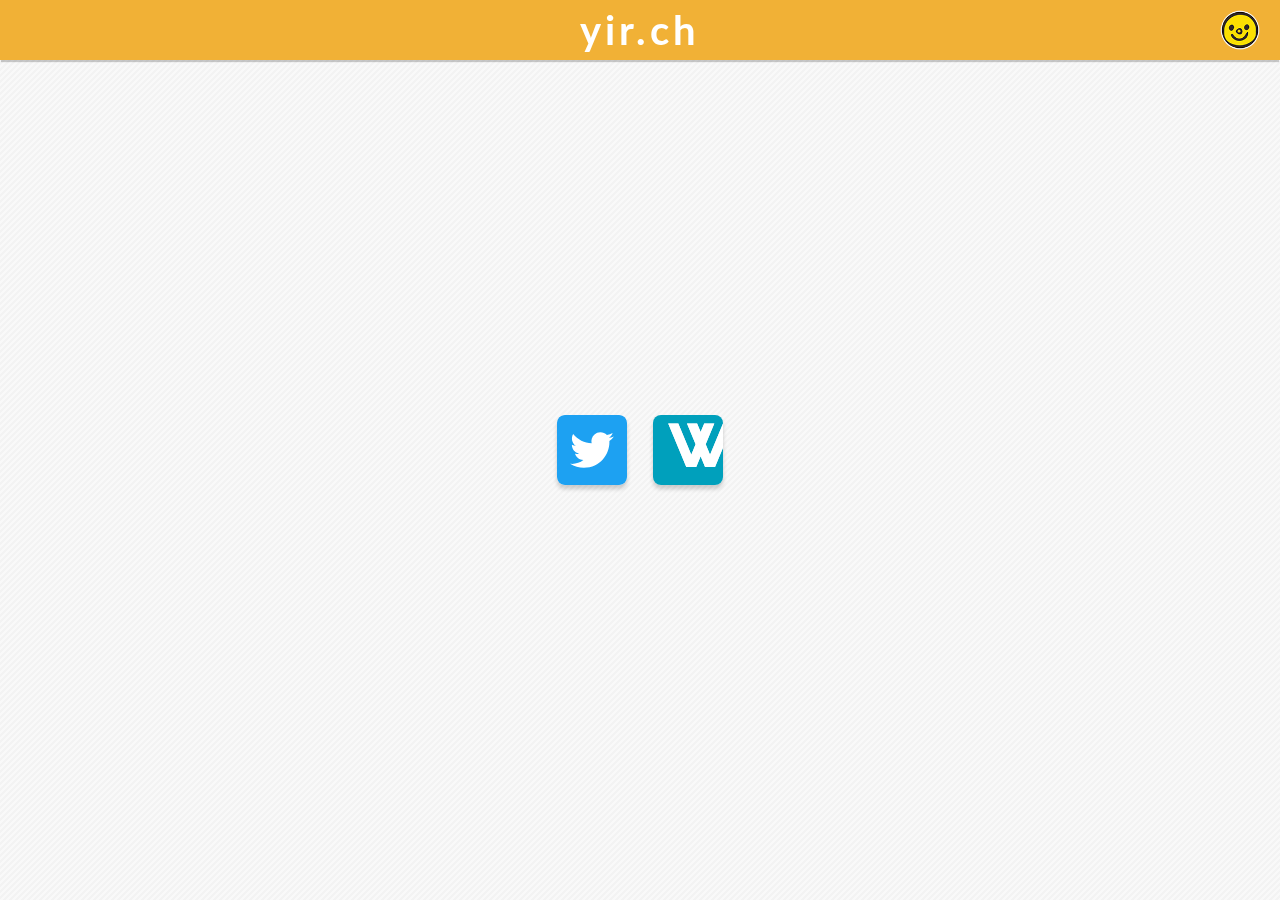
<file: index.html>
<!DOCTYPE html>
<html lang="ja" manifest="my.appcache">
<head>
    <meta charset="UTF-8">
    <meta name="viewport"
          content="width=device-width, user-scalable=no, initial-scale=1.0, maximum-scale=1.0, minimum-scale=1.0">
    <meta http-equiv="X-UA-Compatible" content=IE=edge">
    <!-- pinterst -->
    <meta name="p:domain_verify" content="aff0630c1a984f2b9005277b197c3102"/>
    <!-- favicon -->
    <link rel="apple-touch-icon" sizes="180x180" href="./favicon/apple-touch-icon.png">
    <link rel="icon" type="image/png" sizes="32x32" href="./favicon/favicon-32x32.png">
    <link rel="icon" type="image/png" sizes="16x16" href="./favicon/favicon-16x16.png">
    <link rel="manifest" href="/manifest.json">
    <!-- Font -->
    <link href="https://fonts.googleapis.com/css?family=Lato" rel="stylesheet">
    <!-- CSS -->
    <link rel="stylesheet" href="css/reset.css">
    <link rel="stylesheet" href="css/common.css">
    <link rel="stylesheet" href="css/index.css">
    <title>yir.ch</title>
</head>
<body>
<div id="wrap">
    <header class="flex">
        <h1>
            <a href="">
                yir.ch
            </a>
            <img class="smile" src="img/smile@72.png" alt="smile">
        </h1>
    </header>
    <main class="flex">
        <section class="sns-link flex">
            <a href="https://twitter.com/yir_ch">
                <img src="img/tw.svg" alt="twitter">
            </a>
            <a href="https://www.wantedly.com/users/29555628">
                <img src="img/wa.svg" alt="Wantedly">
            </a>
        </section>
    </main>
</div>
<!--analyticstracking-->
<script>
    (function(i,s,o,g,r,a,m){i['GoogleAnalyticsObject']=r;i[r]=i[r]||function(){
            (i[r].q=i[r].q||[]).push(arguments)},i[r].l=1*new Date();a=s.createElement(o),
        m=s.getElementsByTagName(o)[0];a.async=1;a.src=g;m.parentNode.insertBefore(a,m)
    })(window,document,'script','https://www.google-analytics.com/analytics.js','ga');

    ga('create', 'UA-98604843-2', 'auto');
    ga('send', 'pageview');

</script>
</body>
</html>
</file>
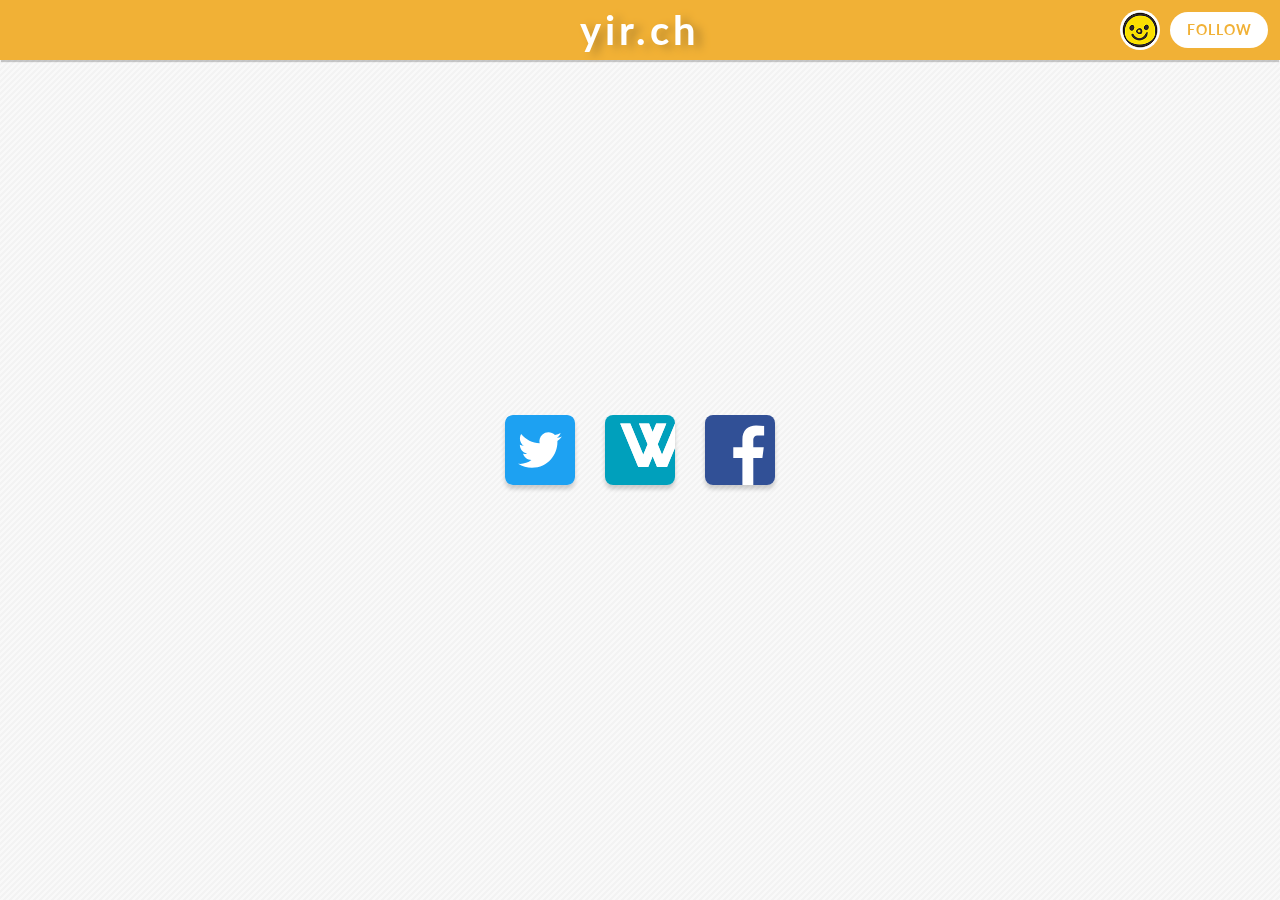
<file: src/index.html>
<!DOCTYPE html>
<html lang="ja" manifest="my.appcache">
<head>
    <meta charset="UTF-8">
    <meta name="viewport"
          content="width=device-width, user-scalable=no, initial-scale=1.0, maximum-scale=1.0, minimum-scale=1.0">
    <meta http-equiv="X-UA-Compatible" content=IE=edge">
    <!--Android Borwser theme-->
    <meta name="theme-color" content="#f9c45d">
    <meta name="description"
          content="yir.ch (@yir_ch). Web engineer. mainly use PHP, JavaScript. Please feel free to follow me.">
    <!-- pinterst -->
    <meta name="p:domain_verify" content="cb35ac74ed3d4a8fa57f83d0171e3af1"/>
    <!-- favicon -->
    <link rel="apple-touch-icon" sizes="180x180" href="./favicon/apple-touch-icon.png">
    <link rel="icon" type="image/png" sizes="32x32" href="./favicon/favicon-32x32.png">
    <link rel="icon" type="image/png" sizes="16x16" href="./favicon/favicon-16x16.png">
    <link rel="manifest" href="/manifest.json">
    <!-- Font -->
    <link href="https://fonts.googleapis.com/css?family=Lato" rel="stylesheet">
    <!-- CSS -->
    <link rel="stylesheet" href="css/reset.css">
    <link rel="stylesheet" href="css/common.css">
    <link rel="stylesheet" href="css/index.css">
    <link rel="stylesheet" href="css/index-m.css">
    <!--analyticstracking-->
    <script>
        (function (i, s, o, g, r, a, m) {
            i['GoogleAnalyticsObject'] = r;
            i[r] = i[r] || function () {
                    (i[r].q = i[r].q || []).push(arguments)
                }, i[r].l = 1 * new Date();
            a = s.createElement(o),
                m = s.getElementsByTagName(o)[0];
            a.async = 1;
            a.src = g;
            m.parentNode.insertBefore(a, m)
        })(window, document, 'script', 'https://www.google-analytics.com/analytics.js', 'ga');

        ga('create', 'UA-98604843-2', 'auto');
        ga('send', 'pageview');
    </script>
    <title>yir.ch</title>
</head>
<body>
<div id="wrap">
    <header class="flex">
        <h1>
            <a href="/">
                yir.ch
            </a>
        </h1>
        <div class="right flex">
            <img class="smile no-event" src="img/smile@72.png" alt="smile">
            <a href="https://twitter.com/intent/follow?screen_name=yir_ch" class="head-btn">FOLLOW</a>
        </div>
    </header>
    <main class="flex">
        <section class="sns-link flex">
            <ul>
                <li>
                    <a href="https://twitter.com/yir_ch" target="_blank" class="link">
                        <img src="img/tw.svg" alt="twitter">
                    </a>
                </li>
                <li>
                    <a href="https://www.wantedly.com/users/29555628" target="_blank" class="link">
                        <img src="img/wa.svg" alt="Wantedly">
                    </a>
                </li>
                <li>
                    <a href="https://www.facebook.com/profile.php?id=100019235955091" target="_blank" class="link">
                        <img src="img/fb.svg" alt="Facebook">
                    </a>
                </li>
            </ul>
        </section>
    </main>
</div>

<audio id="hovSound" preload="auto" src="audio/hov.mp3"></audio>
<script src="js/index.js"></script>
</body>
</html>
</file>
<file: css/common.css>
@charset "utf-8";
/***** 汎用 *****/
* {
    font-family:"Lato", "ヒラギノ角ゴ Pro W3", "Hiragino Kaku Gothic Pro", "メイリオ",
        Meiryo, Osaka, "ＭＳ Ｐゴシック", "MS PGothic", sans-serif;
    box-sizing: border-box;
}

html {
}

html, body{
    height: 100%;
}
#wrap{
  min-height: 100%;
}

body, div#wrap {
    position: relative;
}
a {
    color: #2B2B2B;
    text-decoration: none;
    cursor: pointer;
}
button {
    cursor: pointer;
}

.clearfix:after {
    content: '';
    clear: both;
    display: block;
}

.hover-opa{
   opacity: 1;
   z-index: 2;
   transition: opacity .3s ease;
}
.hover-opa:hover{
   opacity: .7;
}
.block{
   display: block;
}
.is-hide{
   display: none;
}
.flex{
  display: flex;
  justify-content: center;
  -ms-align-items: center;
  align-items: center;
}
</file>
<file: css/index.css>
@charset "utf-8";
body{
    overflow-y: hidden;
}
img{
  vertical-align: middle;
}
#wrap, main{
  height: 100%;
}
header{
  height: 60px;
  width: 100%;
  position: fixed;
  z-index: 10;

  background-color: #f1b136;
  box-shadow: 0 3px 1px -1px rgba(0, 0, 0, .2);
}
header h1 a{
  /*text-shadow: 2px 2px 3px rgba(0,0,0,.2), -1px -1px 3px rgba(0,0,0,.2);*/
  color: white;
  font-size: 40px;
  letter-spacing: 4px;
}
header h1 img.smile{
  position: absolute;
  width: 40px;
  height: 40px;
  right: 20px;
  top: 0;
  bottom: 0;
  margin: auto;

}
main{
  background-color: #f3f3f3;
  background-image: -webkit-gradient(
          linear, 0 0, 100% 100%,color-stop(.25, #F9F9F9),
          color-stop(.25, transparent),color-stop(.5, transparent),
          color-stop(.5, #F9F9F9),color-stop(.75, #F9F9F9),
          color-stop(.75, transparent),to(transparent));
  background-size: 6px 6px;
}
.sns-link{
  width: 100%;
  height: 200px;
  text-align: center;
}
.sns-link a{
  display: inline-block;
  margin: .5em .8em;
}
.sns-link a img{
  width: 70px;
  height: auto;

  border-radius: 8px;
  box-shadow: 0 4px 4px rgba(0,0,0,0.18);
  filter: brightness(100%);

  transition: width .2s ease,
              filter .2s ease;
}
.sns-link a:hover img{
  width: 90px;
  filter: brightness(120%);
}
span.link-cap{
  display: block;
  text-align: center;
  margin-top: .4em;

  font-weight: bold;
  font-size: 1.1em;
  color: white;
}
</file>
<file: src/css/common.css>
@charset "utf-8";
/***** 汎用 *****/
* {
    font-family:"Lato", "ヒラギノ角ゴ Pro W3", "Hiragino Kaku Gothic Pro", "メイリオ",
        Meiryo, Osaka, "ＭＳ Ｐゴシック", "MS PGothic", sans-serif;
    box-sizing: border-box;
}

html {
}

html, body{
    height: 100%;
}
#wrap{
  min-height: 100%;
}

body, div#wrap {
    position: relative;
}
a {
    color: #2B2B2B;
    text-decoration: none;
    cursor: pointer;
}
button {
    cursor: pointer;
}

.clearfix:after {
    content: '';
    clear: both;
    display: block;
}

.hover-opa{
   opacity: 1;
   z-index: 2;
   transition: opacity .3s ease;
}
.hover-opa:hover{
   opacity: .7;
}
.block{
   display: block;
}
.is-hide{
   display: none;
}
.flex{
  display: flex;
  justify-content: center;
  -ms-align-items: center;
  align-items: center;
}
.no-event{
    pointer-events: none;
    user-select: none;
    touch-callout: none;
}
</file>
<file: src/css/index.css>
@charset "utf-8";
body{
    overflow-y: hidden;
}
img{
  vertical-align: middle;
}
#wrap, main{
  height: 100%;
}
header{
  height: 60px;
  width: 100%;
  position: fixed;
  z-index: 10;

  background-color: #f1b136;
  box-shadow: 0 3px 1px -1px rgba(0, 0, 0, .2);
}
header h1 a{
  text-shadow: 7px 3px 8px rgb(183, 136, 46);
  color: white;
  font-size: 40px;
  letter-spacing: 4px;
}
header div.left,
header div.right{
  position: absolute;
  top: 0;
  bottom: 0;
  margin: auto;
}
header div.right{
  right: 12px;
}
.head-btn{
  display: inline-block;
  padding: .6em 1em;

  border-radius: 100px;
  border: transparent 2px solid;
  background: white;

  color: #f1b136;
  font-size: .9em;
  font-weight: bold;
  letter-spacing: 1px;

  transition: background .2s ease;
}
.head-btn:hover{
  background: rgba(244,244,244,.9);
}
header .right img.smile{
  width: 40px;
  height: 40px;
  border-radius: 50%;

  margin-right: 10px;
  background-color: white;
  padding: 1px;
}
main{
  background-color: #f3f3f3;
  background-image: -webkit-gradient(
          linear, 0 0, 100% 100%,color-stop(.25, #F9F9F9),
          color-stop(.25, transparent),color-stop(.5, transparent),
          color-stop(.5, #F9F9F9),color-stop(.75, #F9F9F9),
          color-stop(.75, transparent),to(transparent));
  background-size: 6px 6px;
}
.sns-link{
  width: 100%;
  height: 200px;
  text-align: center;
}
.sns-link ul li{
  display: inline-block;
  margin: .5em .8em;
}
.link{
  display: block;
}
.sns-link a img{
  width: 70px;
  height: auto;
  border-radius: 8px;

  box-shadow: 0 4px 4px rgba(0,0,0,0.18);
  filter: brightness(100%);

  transition: width .2s ease,
              filter .4s ease;
}
.sns-link a:hover img{
  width: 90px;
  filter: brightness(120%);
}
span.link-cap{
  display: block;
  text-align: center;
  margin-top: .4em;

  font-weight: bold;
  font-size: 1.1em;
  color: white;
}
</file>
<file: src/css/index-m.css>
@charset "utf-8";
@media screen and (max-width: 750px) {
  /*　width < 750px　*/
  .head-btn{
    display: none;
  }
  header h1 a{
    font-size: 36px;
  }
}
</file>
